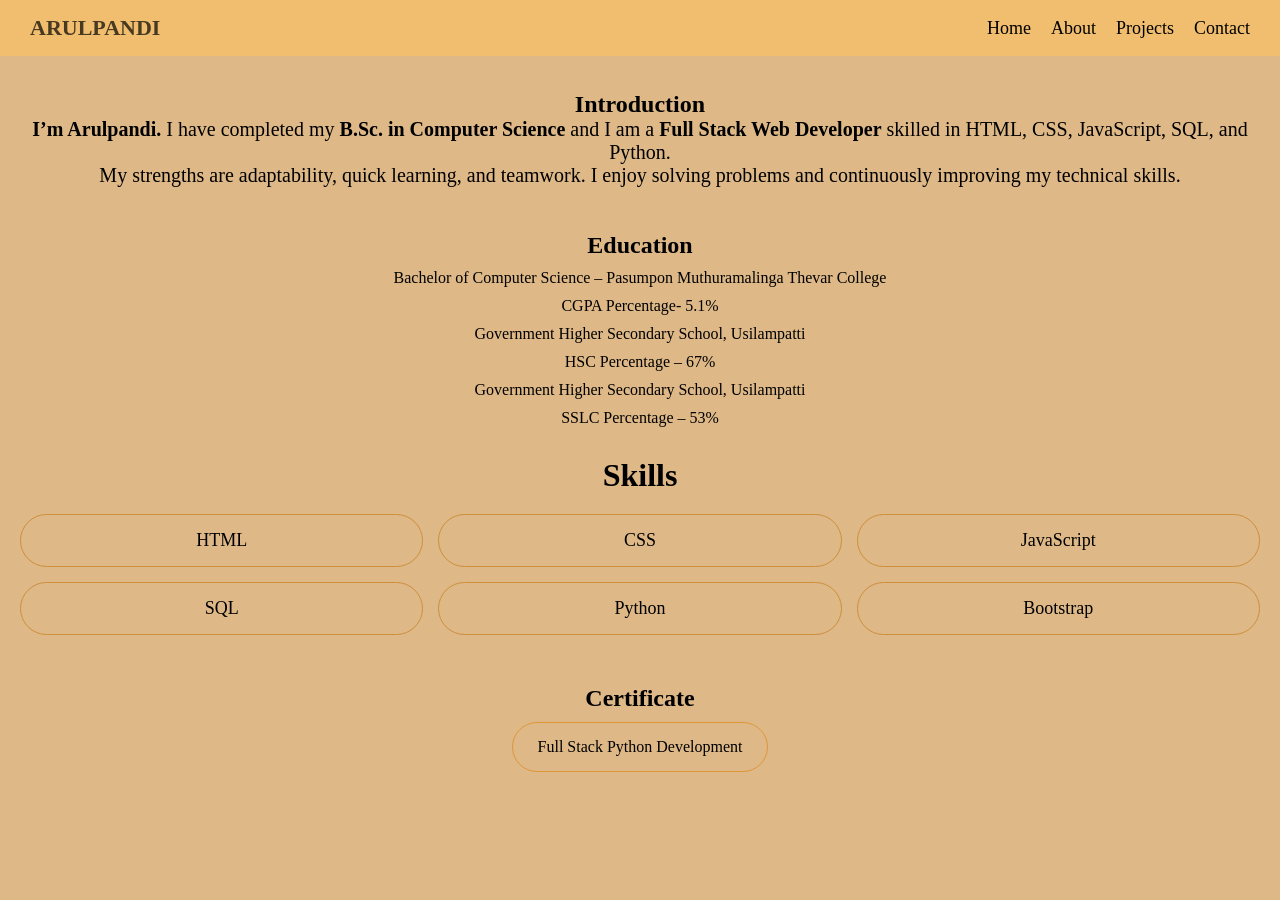
<file: about.html>
<!DOCTYPE html>
<html lang="en">
<head>
    <meta charset="UTF-8">
    <meta name="viewport" content="width=device-width, initial-scale=1.0">
    <title>About</title>
    <link rel="stylesheet" href="about.css">
</head>
<body>

    <!-- Header -->
    <header class="header">
        <h2>ARULPANDI</h2>
        <nav>
            <ul class="nav-link">
                <li><a href="index.html">Home</a></li>
                <li><a href="about.html">About</a></li>
                <li><a href="#">Projects</a></li>
                <li><a href="contact.html">Contact</a></li>
            </ul>
        </nav>
    </header>

    <!-- Introduction -->
    <section class="introduction">
        <h2>Introduction</h2>
        <p>
            <span>I’m Arulpandi.</span>  
            I have completed my <span>B.Sc. in Computer Science</span> and I am a  
            <span>Full Stack Web Developer</span> skilled in  
            HTML, CSS, JavaScript, SQL, and Python.
            <br>
            My strengths are adaptability, quick learning, and teamwork.
            I enjoy solving problems and continuously improving my technical skills.
        </p>
    </section>

    <!-- Education -->
    <section class="education">
        <h2>Education</h2>
        <ul>
            <li>
                Bachelor of Computer Science – 
                Pasumpon Muthuramalinga Thevar College
                <ul>
                    <li>CGPA Percentage- 5.1%</li>
                </ul>
            </li>
            <li>
                Government Higher Secondary School, Usilampatti
                <ul>
                    <li>HSC Percentage – 67%</li>
                </ul>
            </li>
            <li>
                Government Higher Secondary School, Usilampatti
                <ul>
                    <li>SSLC Percentage – 53%</li>
                </ul>
            </li>
        </ul>
    </section>

    <!-- Skills -->
    <h1>Skills</h1>
    <section class="skills">
        <div class="box">HTML</div>
        <div class="box">CSS</div>
        <div class="box">JavaScript</div>
        <div class="box">SQL</div>
        <div class="box">Python</div>
        <div class="box">Bootstrap</div>
    </section>

    <!-- Certificate -->
    <section class="certificate">
        <h1>Certificate</h1>
        <p>Full Stack Python Development</p>
    </section>

</body>
</html>
</file>
<file: about.css>
* {
    margin: 0;
    padding: 0;
    box-sizing: border-box;
}

body {
    background-color: burlywood;
    font-family: 'Times New Roman', Times, serif;
}

/* Header */
.header {
    background-color: rgba(247, 193, 105, 0.767);
    padding: 15px 30px;
    display: flex;
    justify-content: space-between;
    align-items: center;
    flex-wrap: wrap;
}

.header h2 {
    font-size: 22px;
    color: rgba(0, 0, 0, 0.7);
    transition: 0.3s;
}

.header h2:hover {
    color: blue;
    cursor: pointer;
}

.nav-link {
    list-style: none;
    display: flex;
    gap: 20px;
}

.nav-link a {
    text-decoration: none;
    color: black;
    font-size: 18px;
}

.nav-link a:hover {
    color: aqua;
}

/* Introduction */
.introduction {
    text-align: center;
    margin-top: 20px;
    padding: 15px;
}

.introduction span {
    font-weight: bold;
}

.introduction p {
    font-size: 20px;
}

/* Education */
.education {
    text-align: center;
    margin-top: 30px;
}

.education ul {
    list-style: none;
    margin-top: 10px;
}

.education ul li {
    margin-bottom: 10px;
}

/* Skills */
h1 {
    text-align: center;
    margin-top: 30px;
}

.skills {
    display: grid;
    grid-template-columns: repeat(3, 1fr);
    gap: 15px;
    padding: 20px;
}

.box {
    border: 1px solid rgb(206, 142, 60);
    border-radius: 30px;
    padding: 15px;
    font-size: 18px;
    text-align: center;
    transition: 0.3s;
}

.box:hover {
    transform: translateY(-5px);
    cursor: pointer;
}

/* Certificate */
.certificate {
    text-align: center;
    margin-top: 30px;
}

.certificate p {
    display: inline-block;
    border: 1px solid rgba(224, 136, 20, 0.7);
    border-radius: 25px;
    padding: 15px 25px;
    margin-top: 10px;
}

/* 🔥 MEDIA QUERIES */

/* 📱 Mobile (up to 600px) */
@media (max-width: 600px) {

    .header {
        flex-direction: column;
        align-items: center;
    }

    .nav-link {
        flex-direction: column;
        gap: 10px;
        margin-top: 10px;
    }

    .skills {
        grid-template-columns: 1fr;
    }

    .introduction p {
        font-size: 16px;
    }

    .box {
        font-size: 16px;
    }
}

/* 💻 Tablet & Small Laptop (601px - 1024px) */
@media (max-width: 1024px) {

    .skills {
        grid-template-columns: repeat(2, 1fr);
    }

    .introduction p {
        font-size: 18px;
    }
}
</file>
